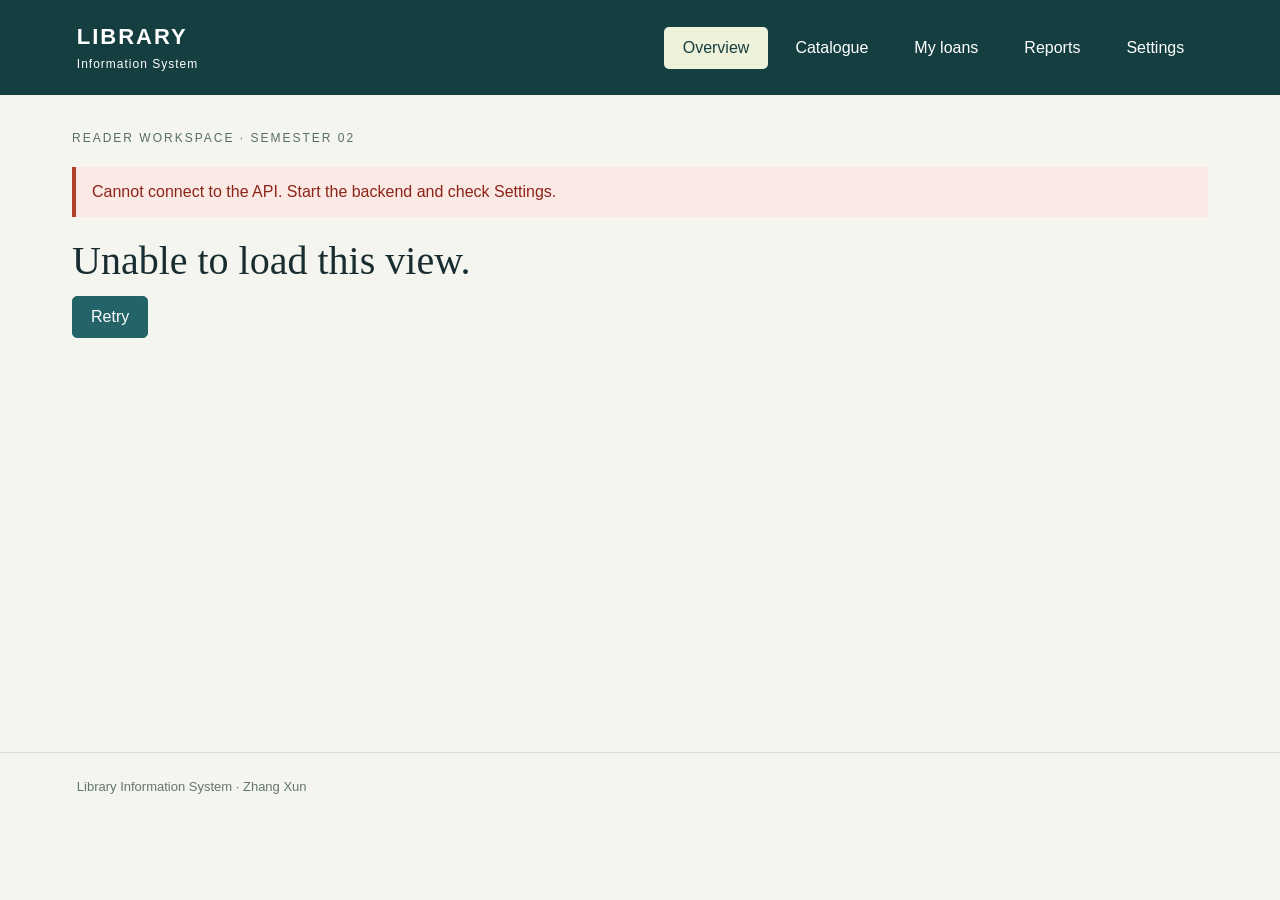
<file: zhangxun/01_Frontend_Software_Design/index.html>
<!doctype html>
<html lang="en"><head><meta charset="utf-8"><meta name="viewport" content="width=device-width, initial-scale=1"><title>Library Information System</title><link rel="stylesheet" href="src/styles.css"></head>
<body><header><div class="brand">LIBRARY <span>Information System</span></div><nav aria-label="Main navigation"><button data-view="home">Overview</button><button data-view="books">Catalogue</button><button data-view="loans">My loans</button><button data-view="reports">Reports</button><button data-view="settings">Settings</button></nav></header>
<main><div class="eyebrow">READER WORKSPACE · SEMESTER 02</div><div id="message" role="status" aria-live="polite"></div><section id="content" aria-busy="false"></section></main>
<footer>Library Information System · Zhang Xun</footer><script type="module" src="src/app.js"></script></body></html>
</file>
<file: zhangxun/01_Frontend_Software_Design/src/styles.css>
:root{font-family:Arial,"Microsoft YaHei",sans-serif;color:#182d31;background:#f5f5ef;font-size:16px}*{box-sizing:border-box}body{margin:0}header{background:#153e40;color:white;padding:24px 6%;display:flex;justify-content:space-between;gap:24px;align-items:center}.brand{font-size:22px;font-weight:700;letter-spacing:2px}.brand span{display:block;font-size:12px;letter-spacing:1px;margin-top:7px;font-weight:400}nav{display:flex;gap:8px;flex-wrap:wrap}button{font:inherit;cursor:pointer;padding:11px 18px;border:1px solid #246367;border-radius:5px;background:#246367;color:white}nav button{background:transparent;border-color:transparent}nav button[aria-current=page]{background:#eff2db;color:#173e40}button:hover{filter:brightness(1.1)}button:disabled{opacity:.45;cursor:default}button.secondary{color:#244a4a;background:white;border-color:#ccd6cf}main{max-width:1200px;margin:36px auto;padding:0 32px;min-height:65vh}.eyebrow{color:#576d69;font-size:12px;letter-spacing:2px;margin-bottom:22px}h1{font-family:Georgia,serif;font-size:40px;font-weight:400;margin:12px 0}h2{font-size:21px}p{line-height:1.65}.muted{color:#58706c}.cards{display:grid;grid-template-columns:repeat(4,1fr);gap:18px;margin:30px 0}.card,.panel{background:white;border:1px solid #d7dfd5;border-radius:8px;padding:24px}.card strong{display:block;font-size:36px;margin-top:20px}.panel{margin-top:24px}.toolbar{display:flex;gap:14px;align-items:end;flex-wrap:wrap;margin:28px 0}label{display:flex;flex-direction:column;gap:8px;font-size:14px}input,select{font:inherit;padding:12px;border:1px solid #9bafaa;border-radius:4px;background:white;color:#183b3d}input{min-width:240px}table{width:100%;border-collapse:collapse;background:white}th,td{text-align:left;padding:17px 14px;border-bottom:1px solid #dee4de;line-height:1.5}th{font-size:12px;text-transform:uppercase;letter-spacing:1px;color:#506c65;background:#e9eee7}.table-wrap{overflow:auto;border:1px solid #d7dfd5;border-radius:6px}.pager{display:flex;align-items:center;gap:18px;margin-top:20px}.badge{display:inline-block;background:#edf1d9;color:#37521c;padding:3px 9px;border-radius:4px;font-size:13px}.error{background:#fbe9e5;color:#8d2418;padding:16px;border-left:4px solid #b33e2d;margin-bottom:20px}.success{background:#e6f1e6;color:#234f2c;padding:16px;border-left:4px solid #417747;margin-bottom:20px}.empty{padding:36px;color:#5b706b}.detail{display:grid;grid-template-columns:150px 1fr;gap:15px}footer{padding:26px 6%;border-top:1px solid #d7dfd5;color:#63766b;font-size:13px}:focus-visible{outline:3px solid #cc9a20;outline-offset:3px}@media(max-width:700px){header{display:block}nav{margin-top:20px}nav button{padding:9px}main{padding:0 18px}.cards{grid-template-columns:repeat(2,1fr)}h1{font-size:32px}.toolbar{align-items:stretch;flex-direction:column}input{min-width:0;width:100%}}
</file>
